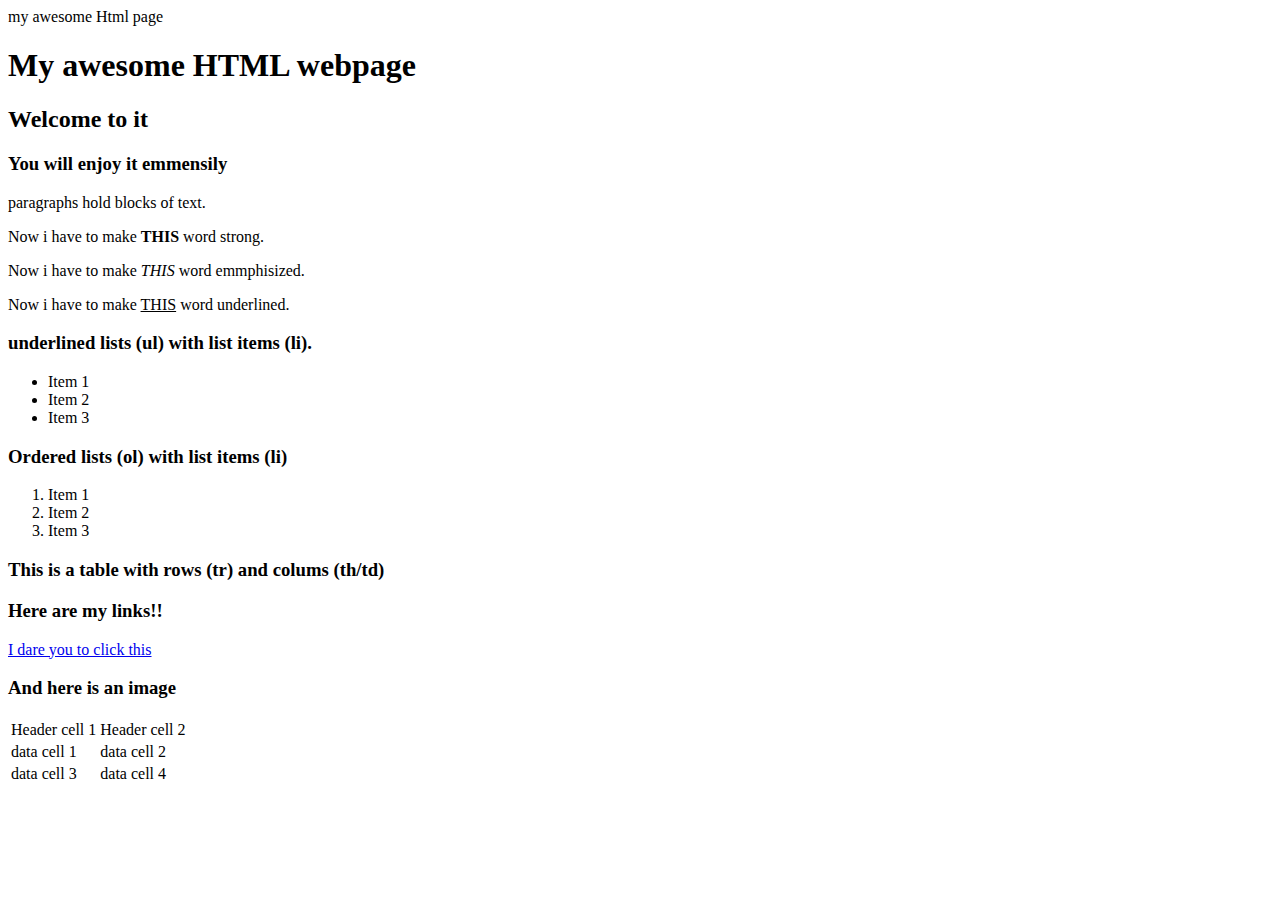
<file: index.html>
<!DOCTYPE html>
<html lang="en"> 
    <head>
        <meta charset="UTF-8">
        <meta name="viewport" context="width=device-width, initial-scale=1.0"
        <title> my awesome Html page </title>

    </head>

    <body>
        <h1> My awesome HTML webpage</h1>
        <h2> Welcome to it</h2>
        <h3> You will enjoy it emmensily</h3>

        <p> paragraphs hold blocks of text. </p>
        <p> Now i have to make <strong>THIS</strong> word strong. </p>
        <p> Now i have to make <em>THIS</em> word emmphisized. </p>
        <p> Now i have to make <u>THIS</u> word underlined. </p>

        <h3> underlined lists (ul) with list items (li). </h3>

        <ul>
            <li> Item 1</li>
            <li> Item 2</li>
            <li> Item 3</li>
        
        </ul>

        <h3> Ordered lists (ol) with list items (li) </h3>
        <ol>
            <li> Item 1</li>
            <li> Item 2</li>
            <li> Item 3</li>
        
        </ol>
        <h3> This is a table with rows (tr) and colums (th/td) </h3>

        <table>
            <tr>
                <td> Header cell 1</td>
                <td> Header cell 2</td>
            </tr>
            <tr>
                <td> data cell 1</td>
                <td> data cell 2</td>
            </tr>
            <tr>
                <td> data cell 3</td>
                <td> data cell 4</td>
            </tr>

            <h3> Here are my links!!</h3>
            <a href = "https://www.youtube.com/shorts/Ay8lynMZ4mE" target = "_blank"> I dare you to click this </a>
            <h3> And here is an image </h3>
            


        </table>

    </body>

</html>
</file>
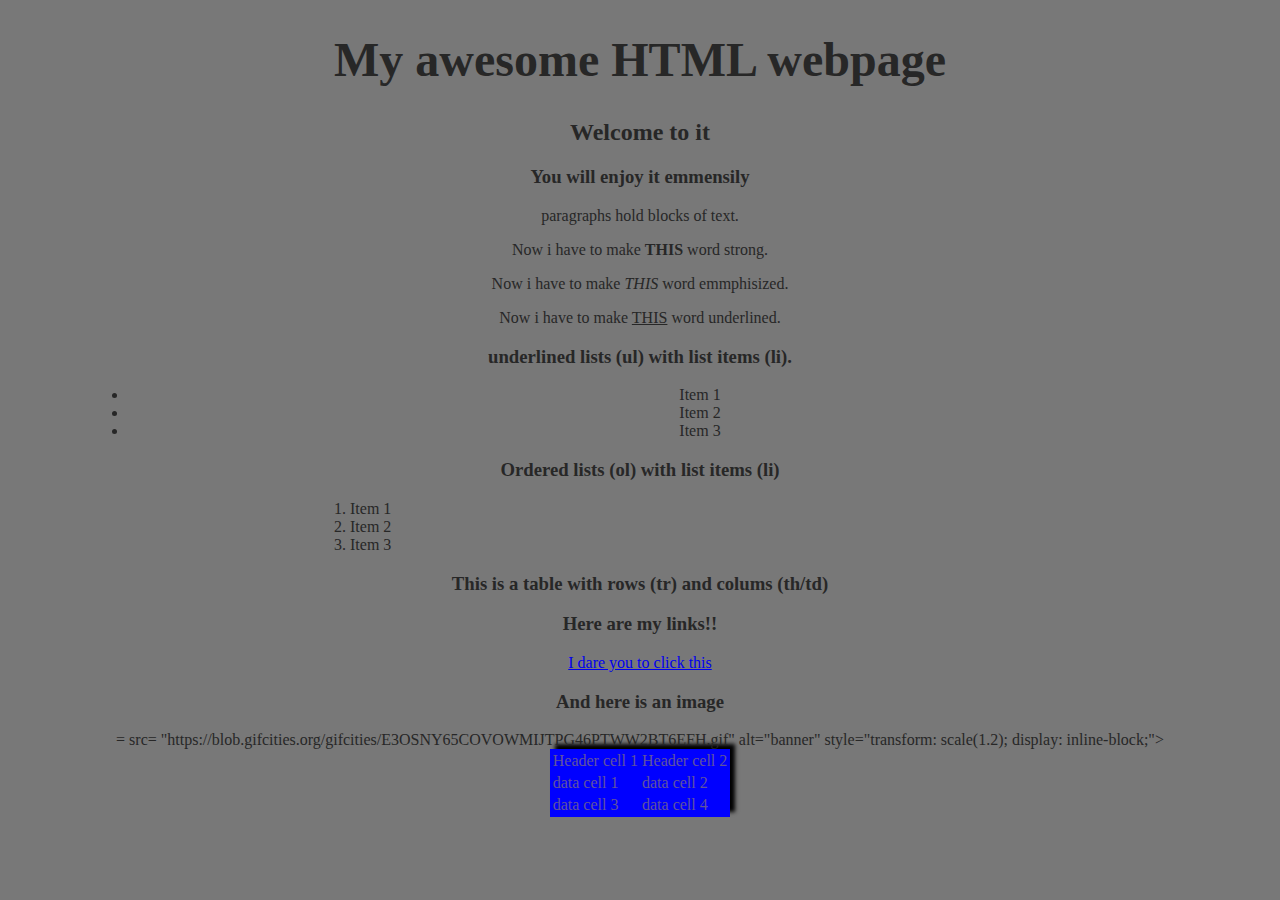
<file: stuff/index.html>
<!DOCTYPE html>
<html lang="en"> 
    <head>
        <meta charset="UTF-8">
        <meta name="viewport" context="width=device-width, initial-scale=1.0">
        <title> my awesome Html page </title>
        
         
        
         <link rel="stylesheet" href="style.css">
    </head>

    <body>
        <h1> My awesome HTML webpage</h1>
        <h2> Welcome to it</h2>
        <h3> You will enjoy it emmensily</h3>

        <p> paragraphs hold blocks of text. </p>
        <p> Now i have to make <strong>THIS</strong> word strong. </p>
        <p> Now i have to make <em>THIS</em> word emmphisized. </p>
        <p> Now i have to make <u>THIS</u> word underlined. </p>

        <h3> underlined lists (ul) with list items (li). </h3>

        <ul>
            <li> Item 1</li>
            <li> Item 2</li>
            <li> Item 3</li>
        
        </ul>

        <h3> Ordered lists (ol) with list items (li) </h3>
        <ol>
            <li> Item 1</li>
            <li> Item 2</li>
            <li> Item 3</li>
        
        </ol>
        <h3> This is a table with rows (tr) and colums (th/td) </h3>

        <table>
            <tr>
                <td> Header cell 1</td>
                <td> Header cell 2</td>
            </tr>
            <tr>
                <td> data cell 1</td>
                <td> data cell 2</td>
            </tr>
            <tr>
                <td> data cell 3</td>
                <td> data cell 4</td>
            </tr>

            <h3> Here are my links!!</h3>
            <a href = "https://www.youtube.com/shorts/Ay8lynMZ4mE" target = "_blank"> I dare you to click this </a>
            <h3> And here is an image </h3>
            
          <ing> =   src= "https://blob.gifcities.org/gifcities/E3OSNY65COVOWMIJTPG46PTWW2BT6EFH.gif" 
     alt="banner" 
     style="transform: scale(1.2); display: inline-block;">
     </ing>


        </table>

    </body>

</html>
</file>
<file: stuff/style.css>
body {
    font-family: 'Times New Roman', Times, serif;
    text-align: center;
    background-color: rgb(120,120,120);
    color: rgb(39,39,39);
}
h1{
    color: rgb(16, 40, 20)
    text-decoration: underline; 
    background-color: rgb(40, 40, 40,); 
    font-size: 3em 

}
    p ul, ol, table{
        text-align: left;
        max-width: 700px; 
        margin: 0 auto 1em auto
}

ul, ol {
    padding-left: 120px;

}

table {
    color:rgb(96, 84, 157);
    background-color:blue;
    box-shadow: 5px -5px 4px rgb(0,0,0);


}
</file>
